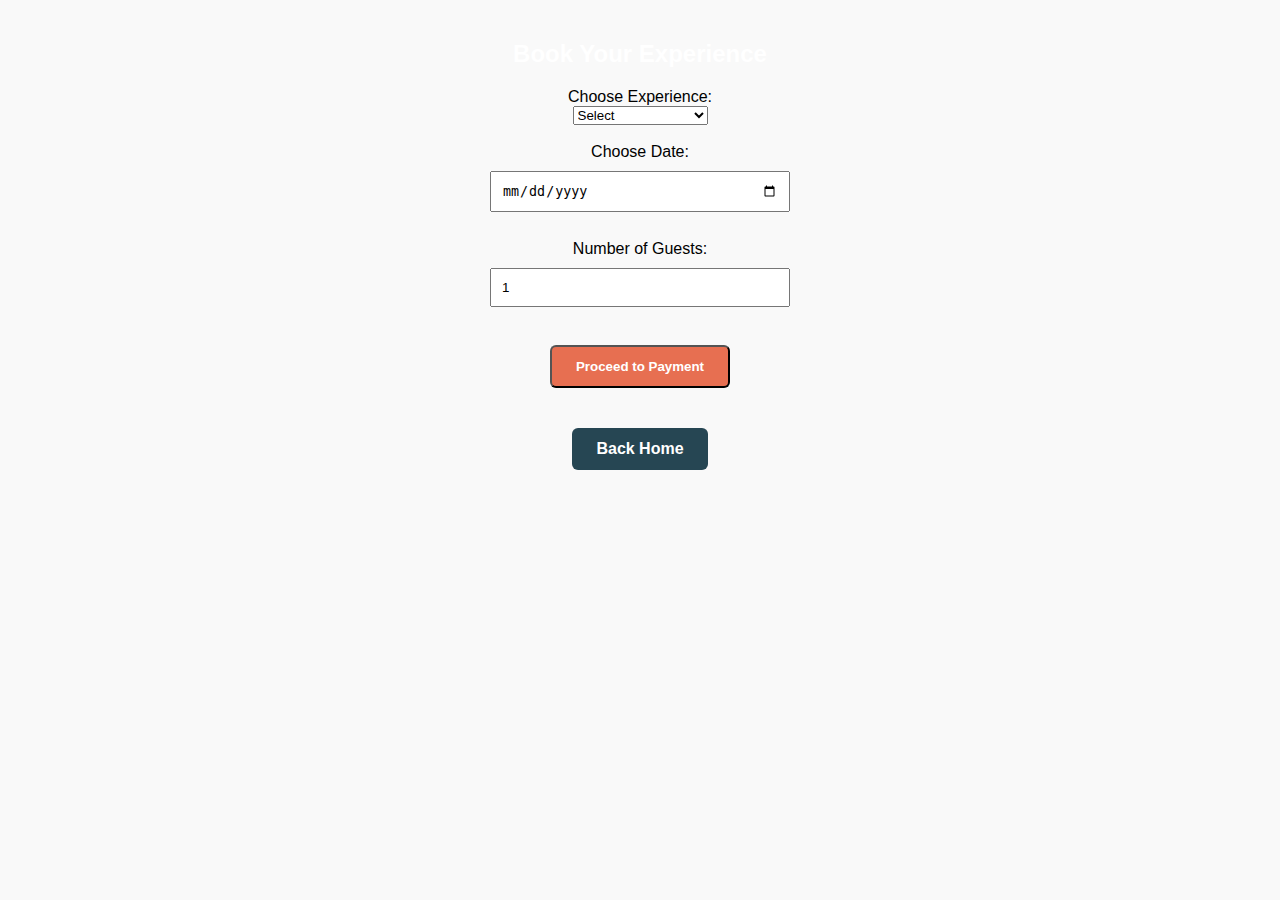
<file: booking.html>
<!DOCTYPE html>
<html lang="en">
<head>
  <meta charset="UTF-8" />
  <title>Book an Experience</title>
  <link rel="stylesheet" href="style.css" />
</head>
<body>
  <div class="section">
    <h2>Book Your Experience</h2>
    <form class="form">
      <label for="experience">Choose Experience:</label><br>
      <select id="experience" required>
        <option value="">Select</option>
        <option>Storytelling Night</option>
        <option>Cooking Workshop</option>
        <option>Clean-Up Drive</option>
        <option>Festival & Dance</option>
        <option>Community Safari</option>
      </select><br><br>

      <label for="date">Choose Date:</label><br>
      <input type="date" id="date" required><br><br>

      <label for="people">Number of Guests:</label><br>
      <input type="number" id="people" min="1" value="1" required><br><br>

      <button class="btn" formaction="payment.html">Proceed to Payment</button>
    </form>
    <a href="index.html" class="btn secondary">Back Home</a>
  </div>
</body>
</html>
</file>
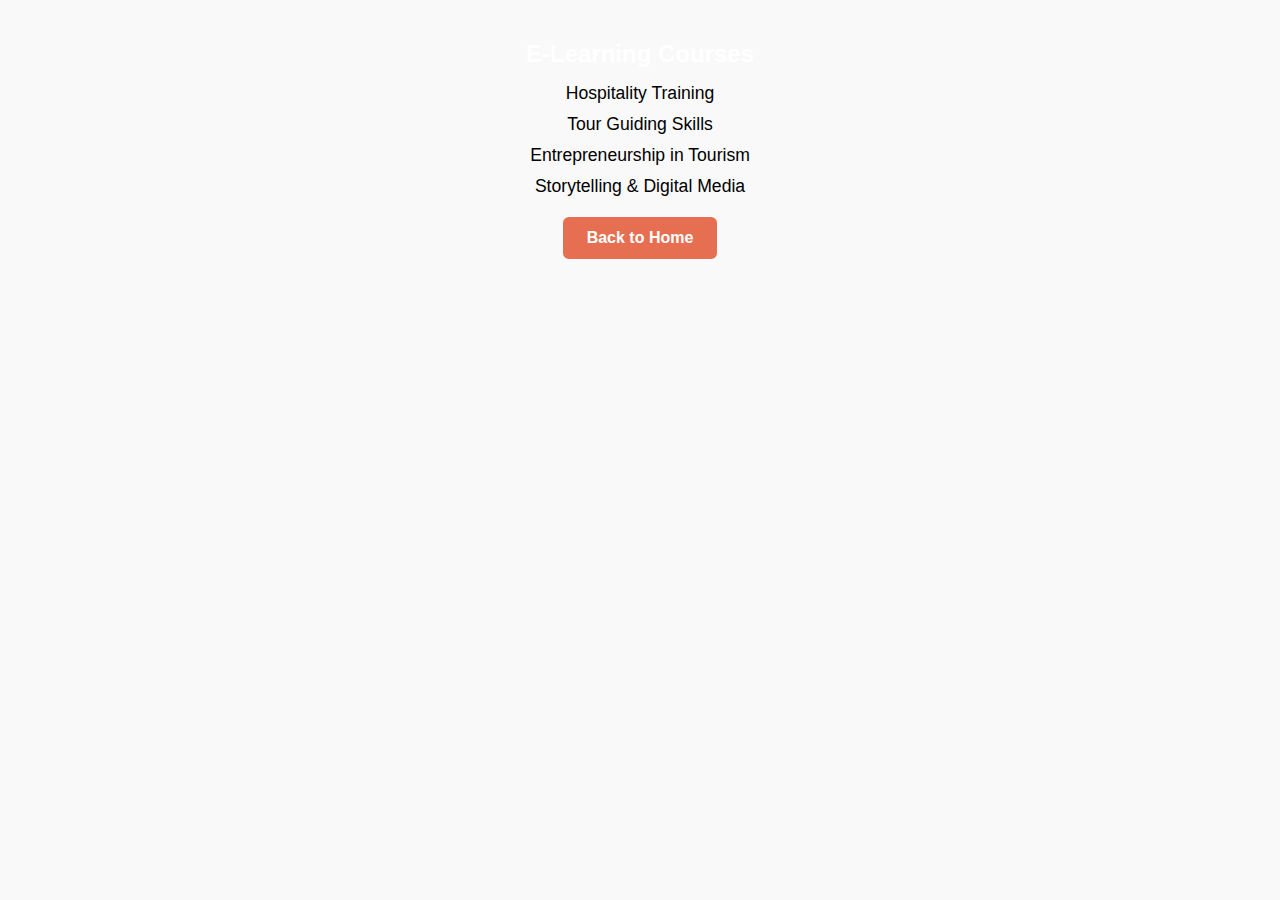
<file: elearning.html>
<!DOCTYPE html><html lang="en"><head><meta charset="UTF-8" /><title>E-Learning</title><link rel="stylesheet" href="style.css" /></head><body><div class="section"><h2>E-Learning Courses</h2><ul class="list"><li>Hospitality Training</li><li>Tour Guiding Skills</li><li>Entrepreneurship in Tourism</li><li>Storytelling & Digital Media</li></ul><a href="index.html" class="btn">Back to Home</a></div></body></html>
</file>
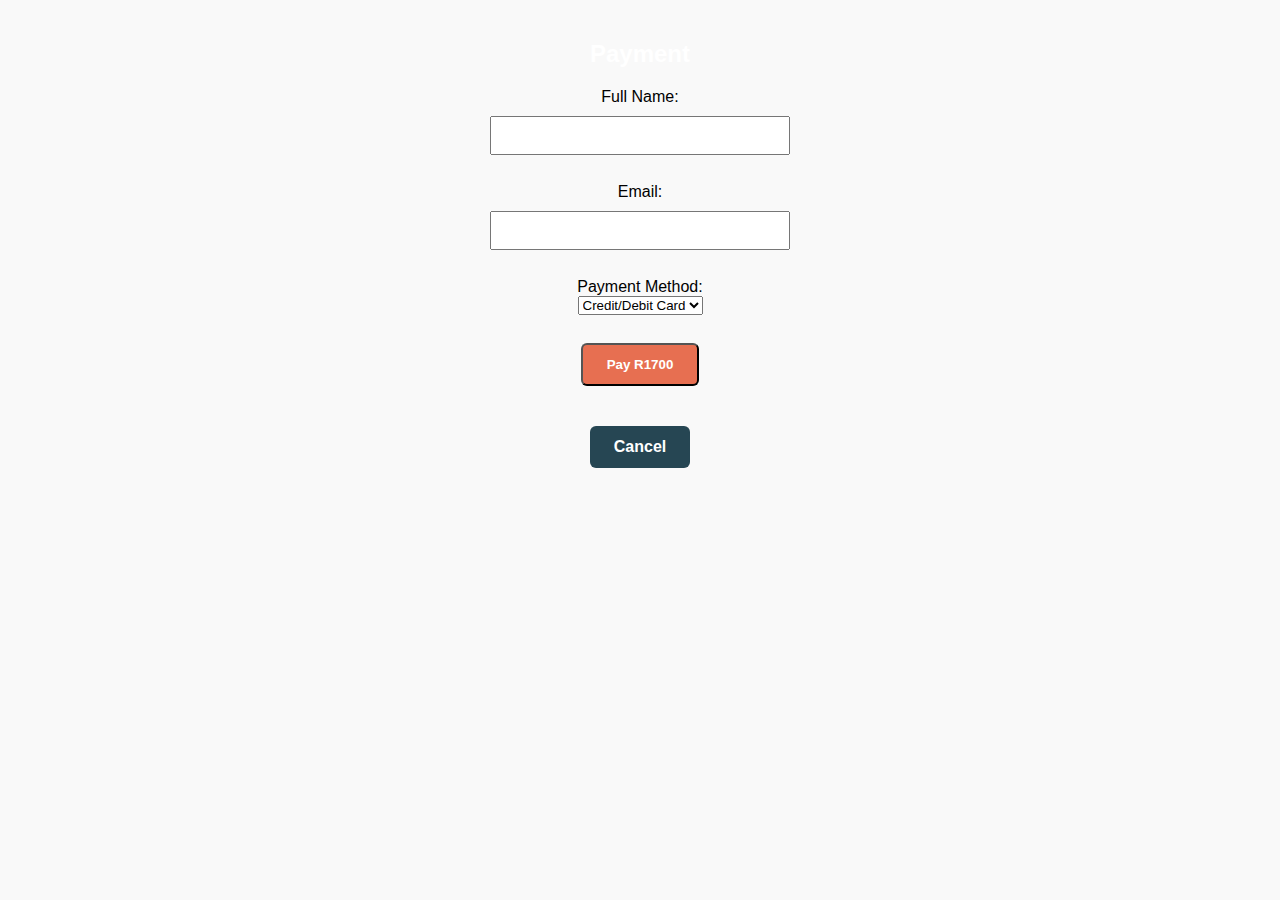
<file: payment.html>
<!DOCTYPE html>
<html lang="en">
<head>
  <meta charset="UTF-8" />
  <title>Secure Payment</title>
  <link rel="stylesheet" href="style.css" />
</head>
<body>
  <div class="section">
    <h2>Payment</h2>
    <form class="form">
      <label>Full Name:</label><br>
      <input type="text" required><br><br>

      <label>Email:</label><br>
      <input type="email" required><br><br>

      <label>Payment Method:</label><br>
      <select required>
        <option>Credit/Debit Card</option>
        <option>Instant EFT</option>
        <option>Promo Code</option>
      </select><br><br>

      <button class="btn">Pay R1700</button>
    </form>
    <a href="index.html" class="btn secondary">Cancel</a>
  </div>
</body>
</html>
</file>
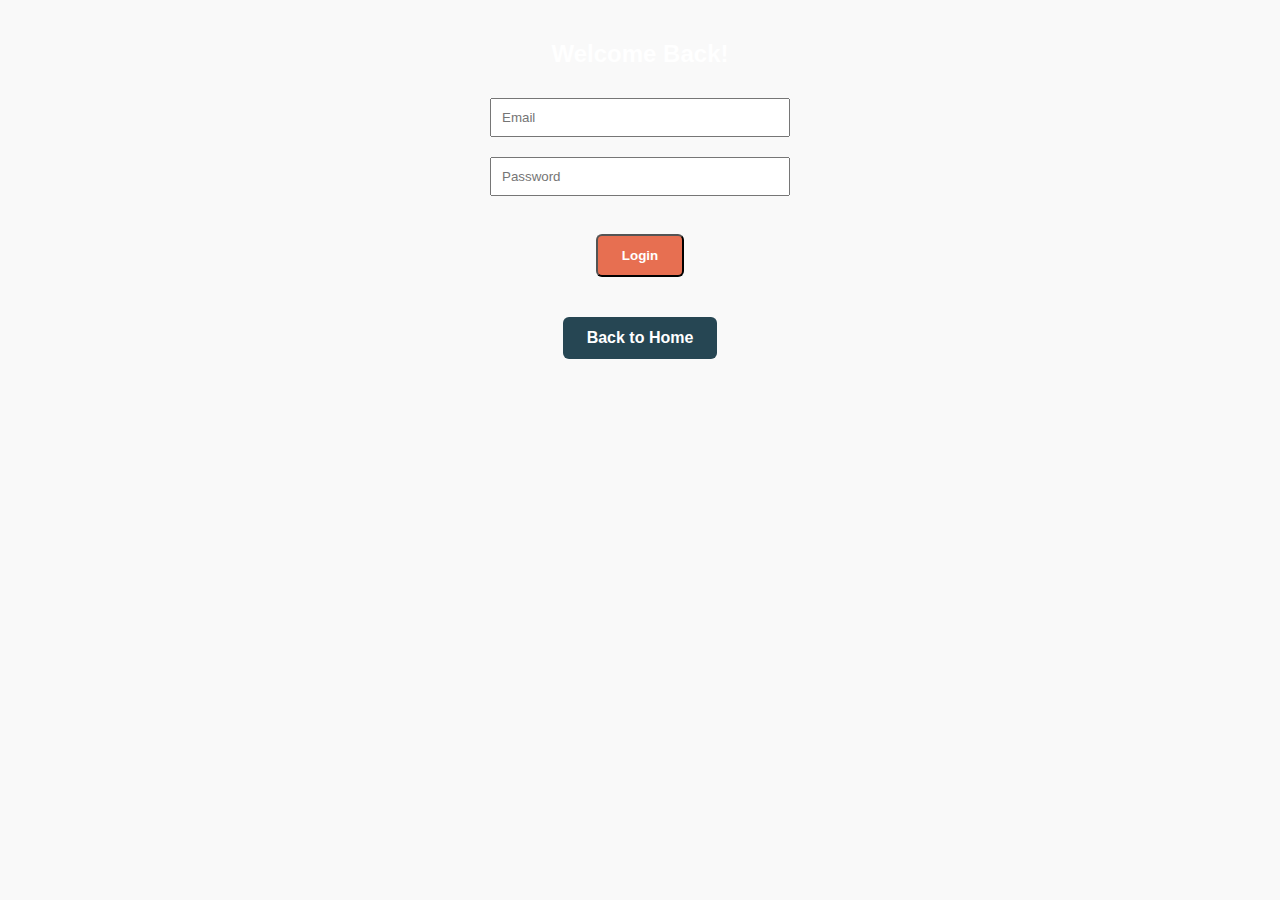
<file: signin.html>
<!DOCTYPE html><html lang="en"><head><meta charset="UTF-8" /><title>Sign In</title><link rel="stylesheet" href="style.css" /></head><body><div class="section"><h2>Welcome Back!</h2><form class="form"><input type="email" placeholder="Email" required /><br /><input type="password" placeholder="Password" required /><br /><br /><button class="btn" type="submit">Login</button></form><a href="index.html" class="btn secondary">Back to Home</a></div></body></html>
</file>
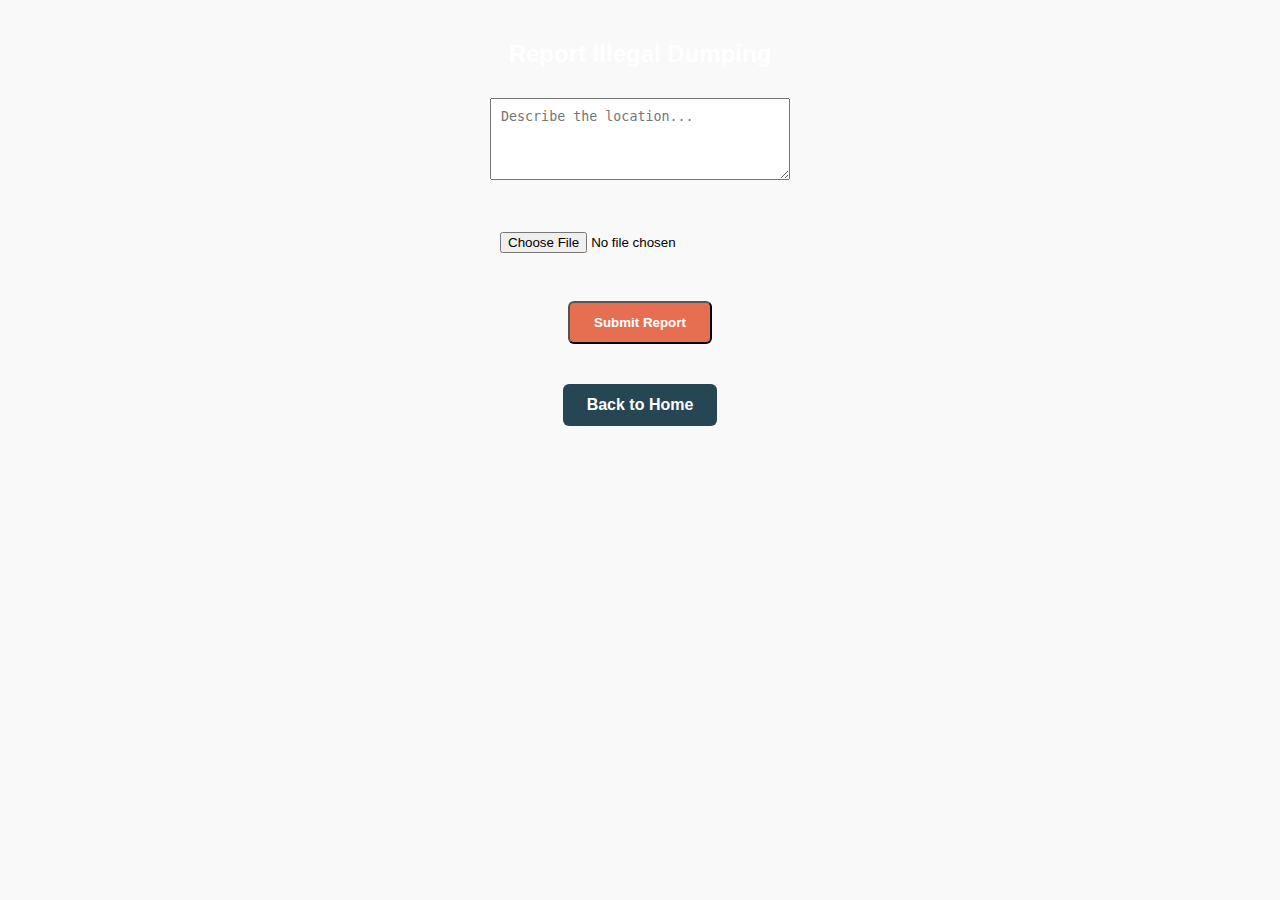
<file: waste.html>
<!DOCTYPE html><html lang="en"><head><meta charset="UTF-8" /><title>Report Waste</title><link rel="stylesheet" href="style.css" /></head><body><div class="section"><h2>Report Illegal Dumping</h2><form class="form"><textarea rows="4" cols="50" placeholder="Describe the location..."></textarea><br /><br /><input type="file"><br /><br /><button type="submit" class="btn">Submit Report</button></form><a href="index.html" class="btn secondary">Back to Home</a></div></body></html>
</file>
<file: style.css>
* {
  margin: 0;
  padding: 0;
  box-sizing: border-box;
}

body, html {
  height: 100%;
  font-family: 'Segoe UI', Tahoma, Geneva, Verdana, sans-serif;
  background-color: #f9f9f9;
}

.hero {
  background: url('images/hero.jpg') no-repeat center center/cover;
  height: 100vh;
  display: flex;
  justify-content: center;
  align-items: center;
}

.overlay {
  background-color: rgba(0, 0, 0, 0.5);
  padding: 40px;
  text-align: center;
  border-radius: 10px;
}

.logo {
  width: 120px;
  margin-bottom: 20px;
}

h1, h2 {
  color: #fff;
  margin-bottom: 15px;
}

.subtitle {
  color: #eee;
  font-size: 1.2rem;
  margin-bottom: 30px;
}

.hero-buttons .btn,
.btn {
  display: inline-block;
  margin: 10px;
  padding: 12px 24px;
  background-color: #e76f51;
  color: white;
  text-decoration: none;
  font-weight: bold;
  border-radius: 6px;
  transition: background 0.3s ease;
}

.btn:hover {
  background-color: #f4a261;
}

.btn.secondary {
  background-color: #264653;
}

.section {
  padding: 40px 20px;
  text-align: center;
}

.form {
  margin: 20px auto;
  width: 300px;
}

.form input, .form textarea {
  width: 100%;
  padding: 10px;
  margin: 10px 0;
}

.grid {
  display: flex;
  flex-wrap: wrap;
  justify-content: center;
}

.card {
  width: 250px;
  margin: 15px;
  text-align: center;
}

.card img {
  width: 100%;
  border-radius: 10px;
}

.list {
  list-style: none;
  font-size: 1.1rem;
}

.list li {
  margin: 10px 0;
}
</file>
